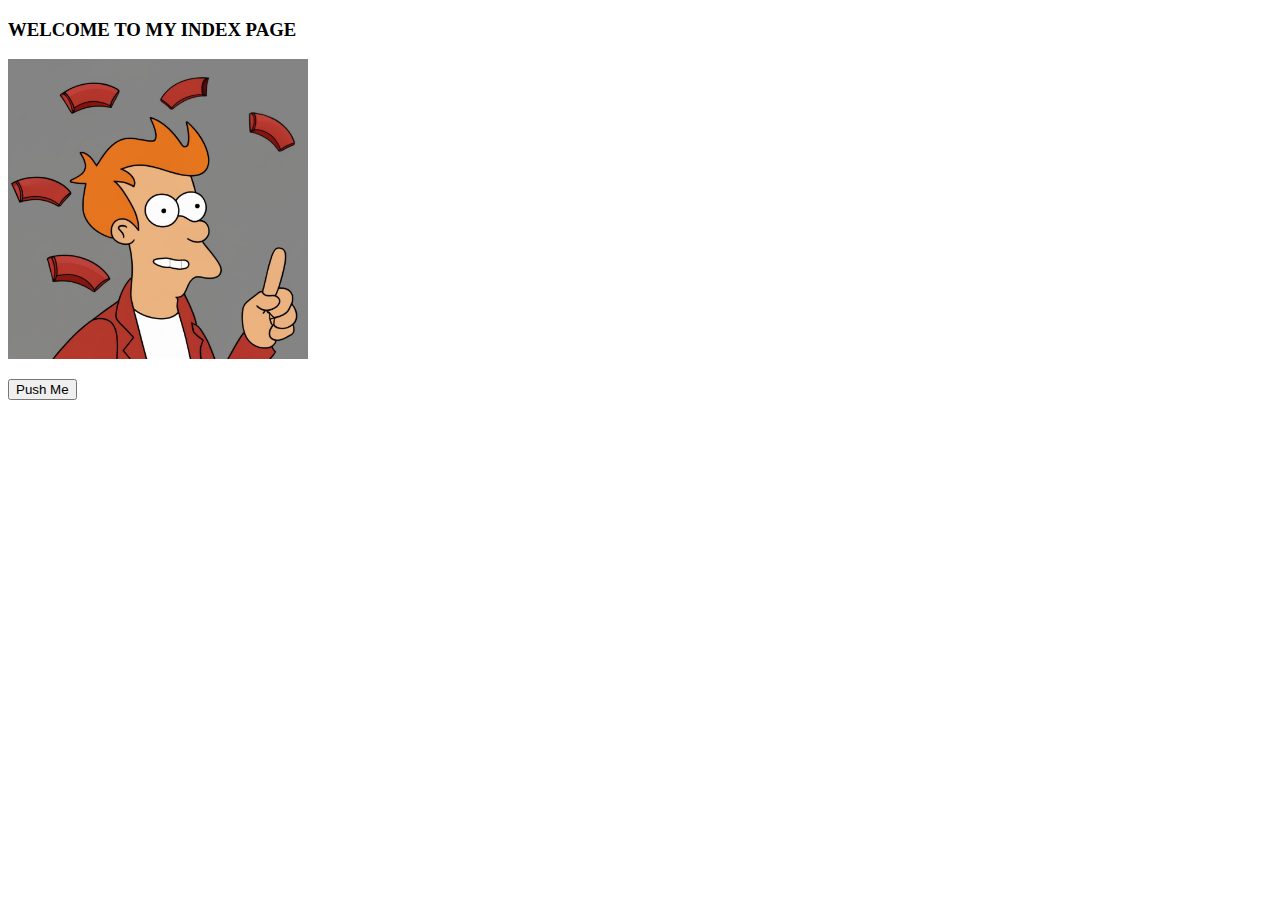
<file: index.html>
<!--Week One: CSC102 Assignment 1.1 -->
<!DOCTYPE html>
<html lang="en">

<head>
    <meta charset="UTF-8">
    <meta name="viewport" content="width=device-width,initial-scale= 1.0">
    <script src= "Assignment 1.1 adding dynamics.js"></script>
    <title>CSC102 Assignment 1.1 Index</title>
</head>
<h3><b> WELCOME TO MY INDEX PAGE </b></h6>
<boby>
    <p>
        <img src="funny_school_meme.jpg" width="300px" />


    </p>
    <button onclick="nextPage()"> Push Me </button>
    <!--<button id="buttonsAB">
        AB Button
    </button>
    -- Button in HTML --
    <button id="redirectButton">Go to my Boards' Page</button>--> 

    <!-- JavaScript to handle the button click and redirect -->
    <!--<script>
        document.getElementById("redirectButton").onclick = function() {
            // Redirect to another webpage
            window.location.href = "https://Assignment1.1\boards.html";
        };
    </script>-->
</boby>

</html>
</file>
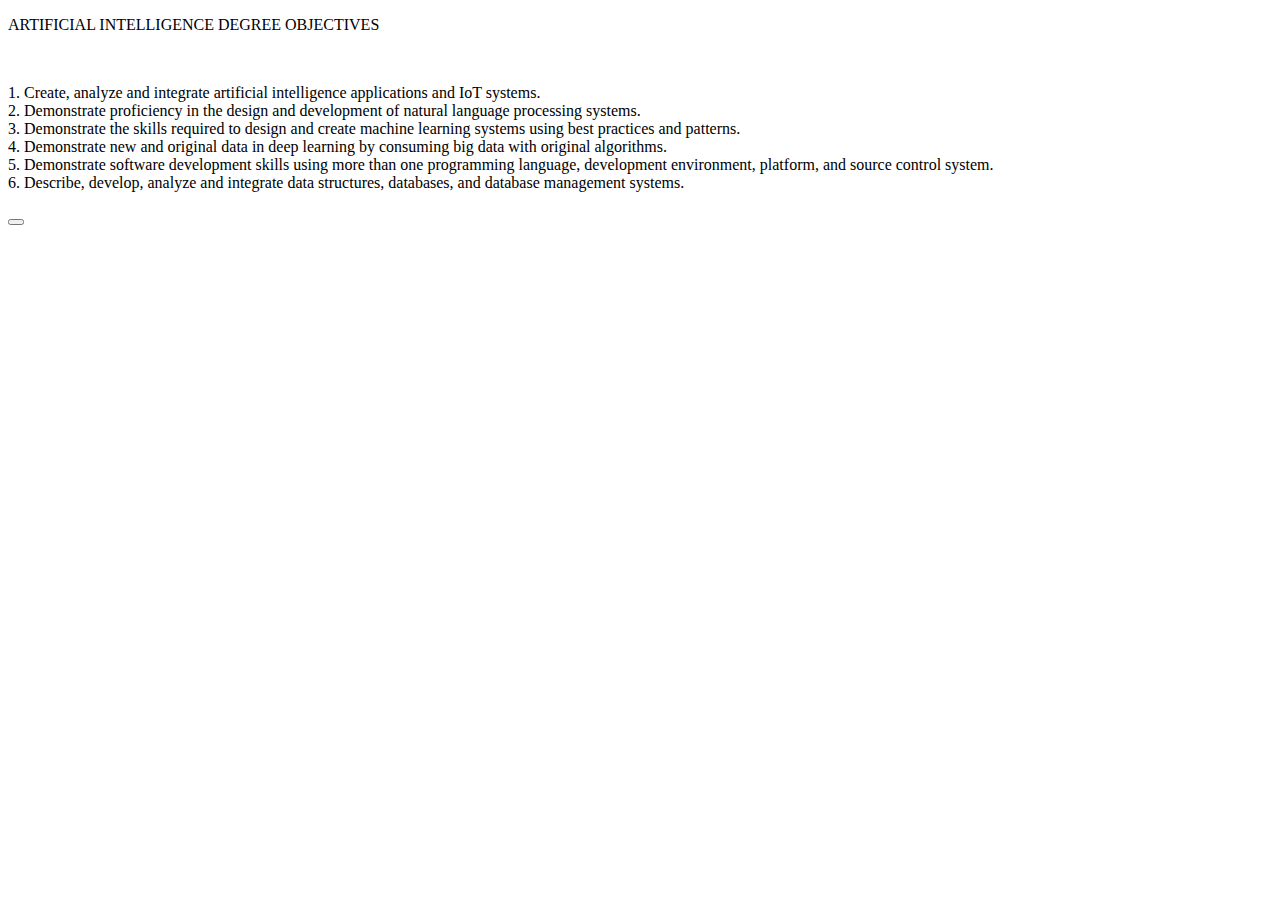
<file: boards.html>
<!DOCTYPE html>
<html lang="en">
    <head>
        <meta charset="UTF-8">
        <meta name="Viewport" content="width=device-width, initial-scale=1.0">
        <title>CSC102 Assignment 1.1 Boards</title>
        <link ref="stylsheet" href="CSS Website formatting.css">
    </head>
    <body>
        <p>ARTIFICIAL INTELLIGENCE DEGREE OBJECTIVES</p><br> <!--Course Objectives-->
        <p>
        1. Create, analyze and integrate artificial intelligence applications and IoT systems.<br>
        2. Demonstrate proficiency in the design and development of natural language processing systems.<br>
        3. Demonstrate the skills required to design and create machine learning systems using best practices and patterns.<br>
        4. Demonstrate new and original data in deep learning by consuming big data with original algorithms.<br>
        5. Demonstrate software development skills using more than one programming language, development environment,
        platform, and source control system.<br>
        6. Describe, develop, analyze and integrate data structures, databases, and database management systems.<br>
        </p>
        <!--H1 tag<h1>-->
            <script>
                alert("Press OK button to continue!")
                </script>
                <!--<h6> H6 tags</h6>-->
                <button>


                </button>
                <body>
                    </html>
</file>
<file: CSS Website formatting.css>
nav
{
    background-color: yellow;

}

#buttonsAB
{
    background-color:deepskyblue;
    color: hotpink;

}
button {
    color: darkolivegreen;
    background-color: antiquewhite;
    border-width: 20px;
    height: 100px;
    width: 150px;
    border-radius: 50px;

}
p
{
    text-align: center;
    font-size: 50px;
    font-family:'Lucida Sans', 'Lucida Sans Regular', 'Lucida Grande', 'Lucida Sans Unicode', Geneva, Verdana, sans-serif ;
    font-style: italic;
    font-weight: bold;
    color:coral;
    text-decoration-line: line-through;
    text-decoration-color:red;


}
</file>
